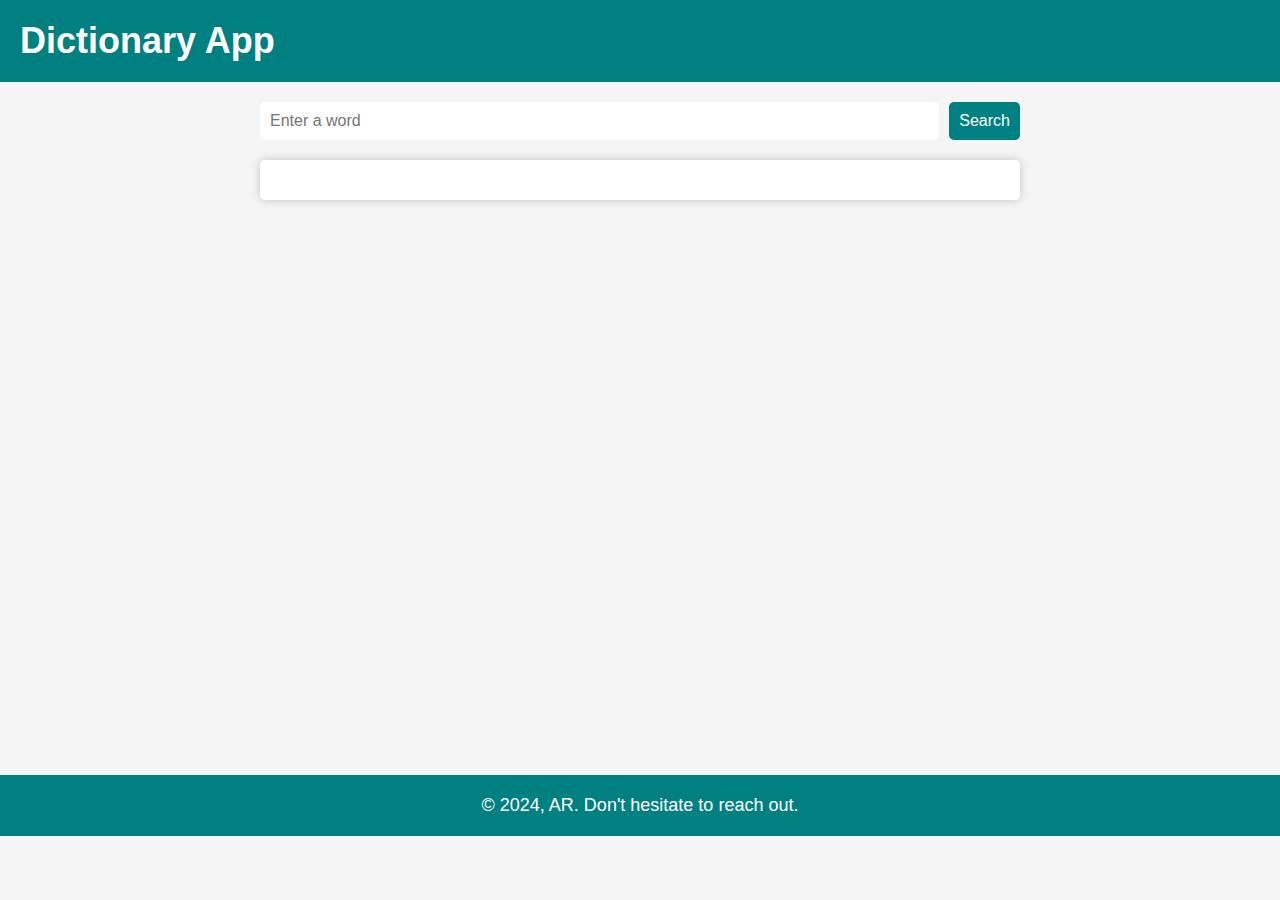
<file: index.html>
<!DOCTYPE html>
<html lang="en">
<head>
    <meta charset="UTF-8">
    <meta name="viewport" content="width=device-width, initial-scale=1.0">
      <meta name="google-site-verification" content="T5em9wwaOcvk5z9ilD9TtmZmm0alulgVdNsiqroGqbI" />
    <title>Dictionary</title>
    
    <link rel="stylesheet" href="dictionaryApp/dictionary.css">

    <!-- <link rel="stylesheet" href="https://cdnjs.cloudflare.com/ajax/libs/font-awesome/6.5.1/css/all.min.css" integrity="sha512-DTOQO9RWCH3ppGqcWaEA1BIZOC6xxalwEsw9c2QQeAIftl+Vegovlnee1c9QX4TctnWMn13TZye+giMm8e2LwA==" crossorigin="anonymous" referrerpolicy="no-referrer" /> -->

</head>
<body>
    <header>
        <nav>
            <h1>Dictionary App</h1>
        </nav>
    </header>
    <main>
        <form>
            <input type="text" placeholder="Enter a word">      
            <button  type="submit">Search</button>
     </form>
     <div class="result">
        
     </div>
    </main>
    <footer>
        <p>&copy; 2024, AR. Don't hesitate to reach out.</p>
    </footer>
</body>
<script src="dictionaryApp/dictionary.js"></script>
</html>
</file>
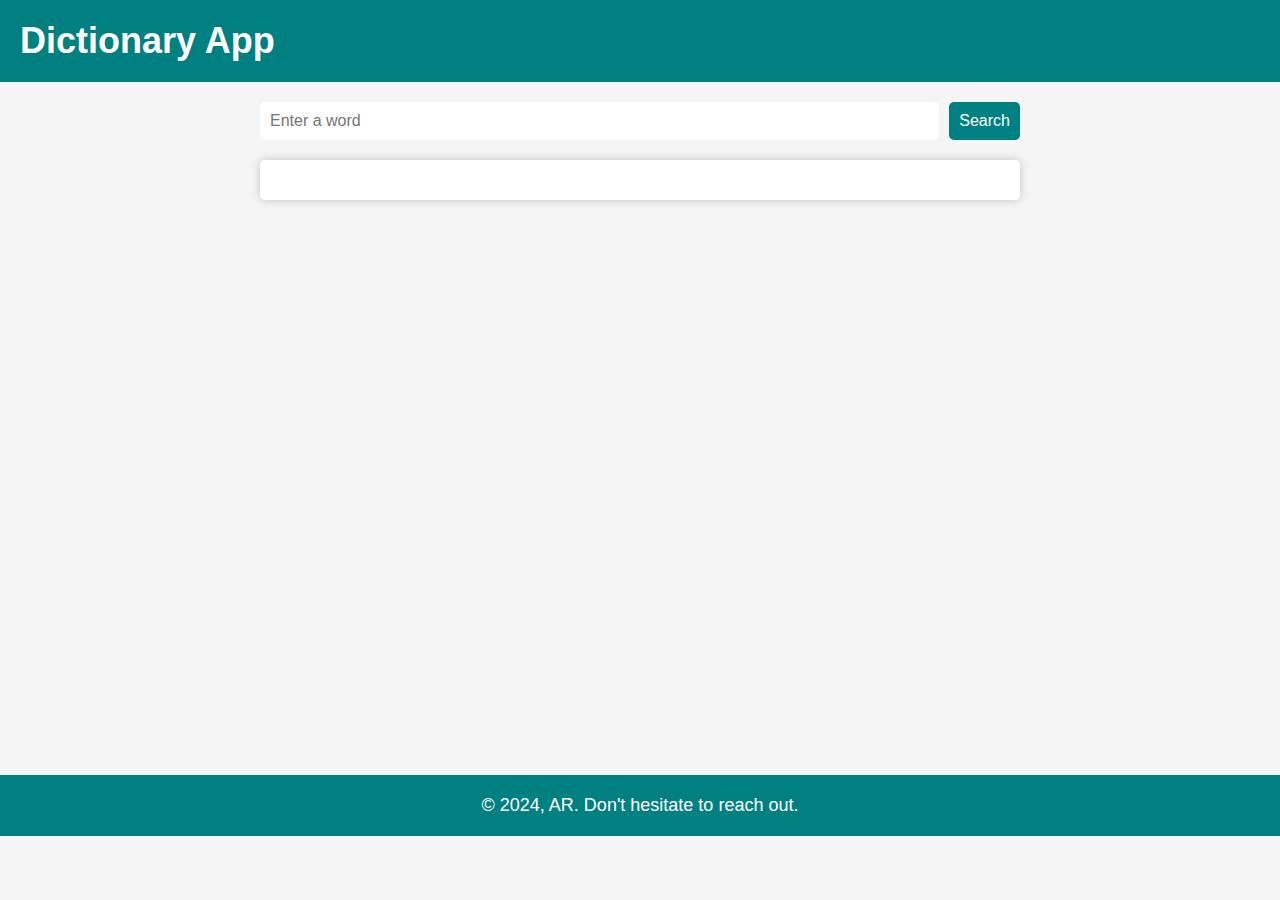
<file: dictionaryApp/index.html>
<!DOCTYPE html>
<html lang="en">
<head>
    <meta charset="UTF-8">
    <meta name="viewport" content="width=device-width, initial-scale=1.0">
    <title>Dictionary</title>
    
    <link rel="stylesheet" href="./dictionary.css">

    <!-- <link rel="stylesheet" href="https://cdnjs.cloudflare.com/ajax/libs/font-awesome/6.5.1/css/all.min.css" integrity="sha512-DTOQO9RWCH3ppGqcWaEA1BIZOC6xxalwEsw9c2QQeAIftl+Vegovlnee1c9QX4TctnWMn13TZye+giMm8e2LwA==" crossorigin="anonymous" referrerpolicy="no-referrer" /> -->

</head>
<body>
    <header>
        <nav>
            <h1>Dictionary App</h1>
        </nav>
    </header>
    <main>
        <form>
            <input type="text" placeholder="Enter a word">      
            <button  type="submit">Search</button>
     </form>
     <div class="result">
        
     </div>
    </main>
    <footer>
        <p>&copy; 2024, AR. Don't hesitate to reach out.</p>
    </footer>
</body>
<script src="./dictionary.js"></script>
</html>
</file>
<file: dictionaryApp/dictionary.css>
*{
    padding: 0;
    margin: 0;
    box-sizing: border-box;
}

body{
    height: 100vh;
    width: 100vw;
    background-color: #f5f5f5;
    font-family: Arial, Helvetica, sans-serif;
}

header{
    background-color: #008080;
    padding: 20px;
    color: #fff;

}

header h1{
    font-size: 36px;
}

main{
    min-height: 77vh;
    padding: 20px;
    max-width: 800px;
    margin: 0 auto;
}

main form{
display: flex;
justify-content: center;
}

form input , button ,.result div a{
    border: none;
    font-size: 16px;
    font-weight: 500;
    border-radius: 5px;
    padding: 10px;
}

form input{
    flex-grow: 1;
}

form button{
    background-color: #008080;
    color: #fff;
    margin-left: 10px;
    cursor: pointer;
}

.result{
    background-color: #fff;
    padding: 20px;
    border-radius: 5px;
    margin-top: 20px;
    box-shadow: 0px 0px 10px #00000033;
}

.result p{
    margin: 10px;
}
.result h2{
    margin-bottom: 10px;
    text-transform: capitalize;
    font-size: 20px;
    font-weight: 800;
}
.result .partSpeech{
    font-style: italic;
    color: #808080;
    margin-top: 2px;
    text-transform: capitalize;
}

.result h2 .str{
    font-weight: 700;
    color: #ff0000d2;
}

.result div{
    margin-top: 20px;
}

.result div a{
    text-decoration: none;
    background-color: #008080;
    color: #fff;
}

.result .anto{
    color: #808080;
    font-weight: 400;
    font-size: 17px;
}

.result .error{
    text-align: center;
    font-weight: 700;
    font-size: 19px;
}
footer{
    background-color: #008080;
    color: #fff;
    padding: 20px;
    text-align: center;
    font-size: 18px;
    position: fixed;
    width: 100%;
}

@media screen and (max-width:320px) {
    main form{
    flex-direction: column;    
    }   
    form button{
        margin-left: 0;
        margin-top: 10px;
    }
}
</file>
